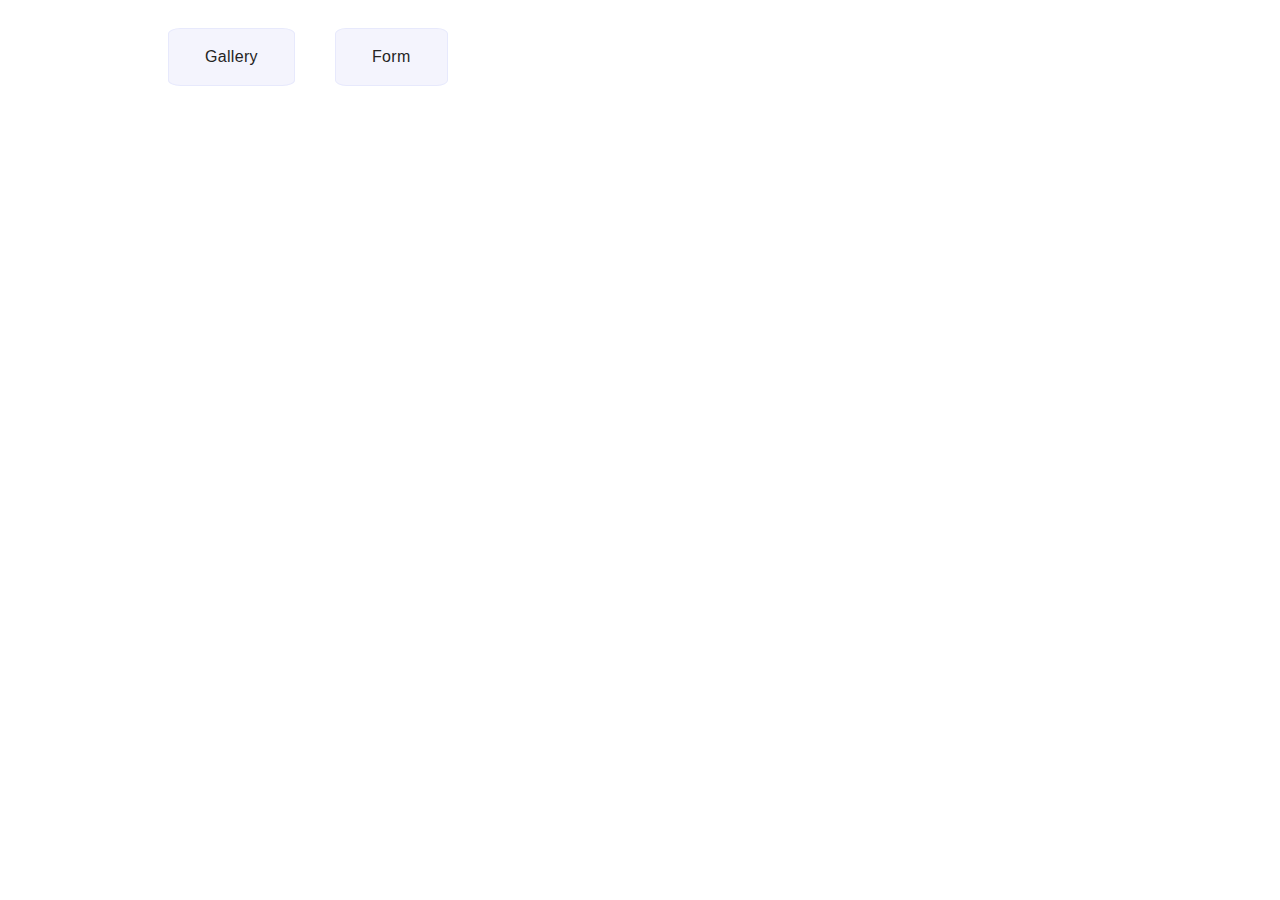
<file: src/index.html>
<!DOCTYPE html>
<html lang="en">
  <head>
    <meta charset="UTF-8" />
    <meta name="viewport" content="width=device-width, initial-scale=1.0" />
    <title>Vanilla App Template</title>
    <link rel="stylesheet" href="./css/styles.css" />
  </head>
  <body>
    <header class="header">
      <ul class="nav-list">
        <li class="nav-item">
          <a href="./1-gallery.html" class="nav-link">Gallery</a>
        </li>

        <li class="nav-item">
          <a href="./2-form.html" class="nav-link">Form</a>
        </li>
      </ul>
    </header>
  </body>
</html>
</file>
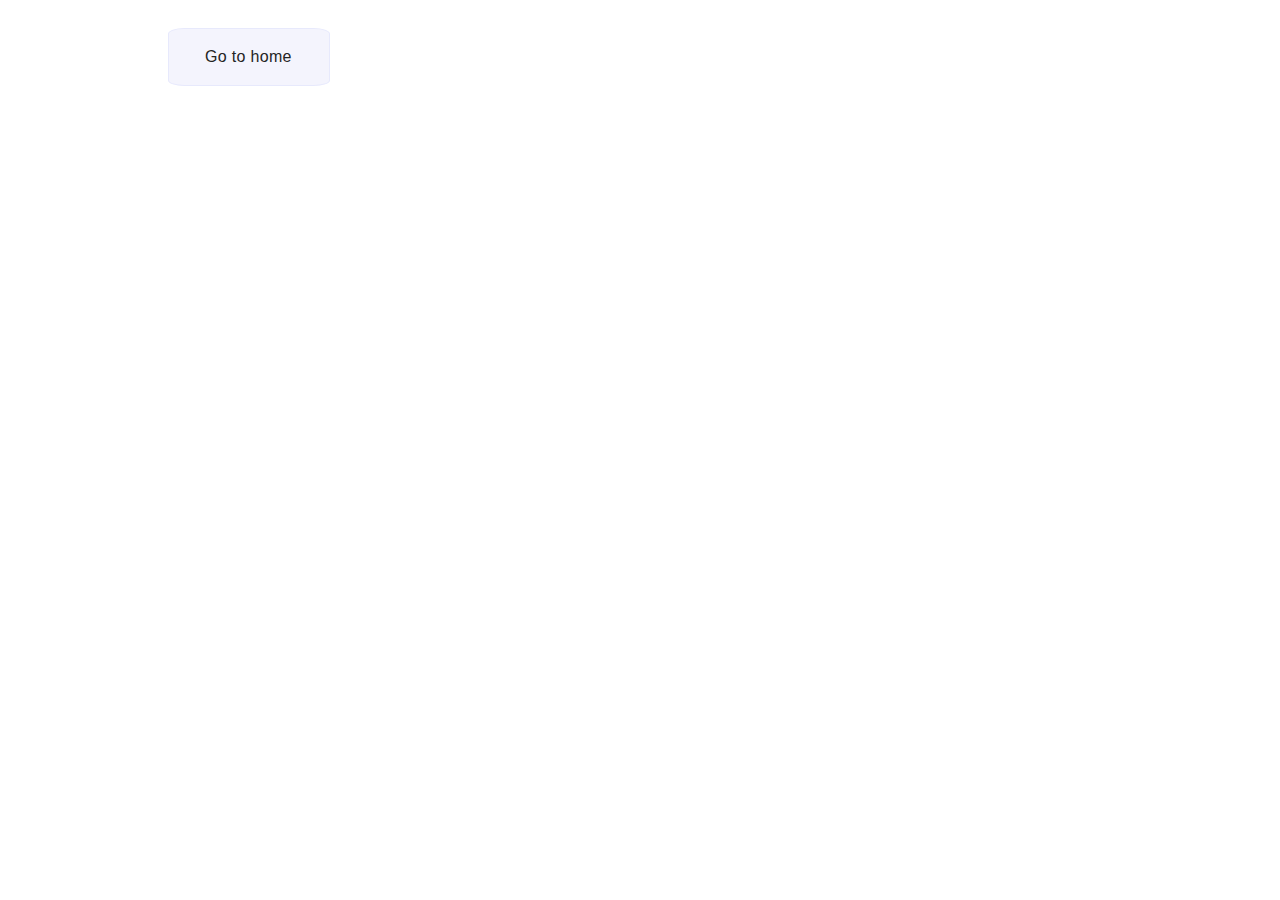
<file: src/1-gallery.html>
<!DOCTYPE html>
<html lang="en">
  <head>
    <meta charset="UTF-8" />
    <meta http-equiv="X-UA-Compatible" content="IE=edge" />
    <meta name="viewport" content="width=device-width, initial-scale=1.0" />
    <title>Gallery</title>
    <link rel="stylesheet" href="./css/styles.css" />
  </head>
  <body>
    <header class="header">
      <span class="nav-item return-btn">
        <a class="nav-link" href="./index.html">Go to home</a>
      </span>
    </header>
    <ul class="gallery"></ul>
    <script src="./js/1-gallery.js" type="module"></script>
  </body>
</html>
</file>
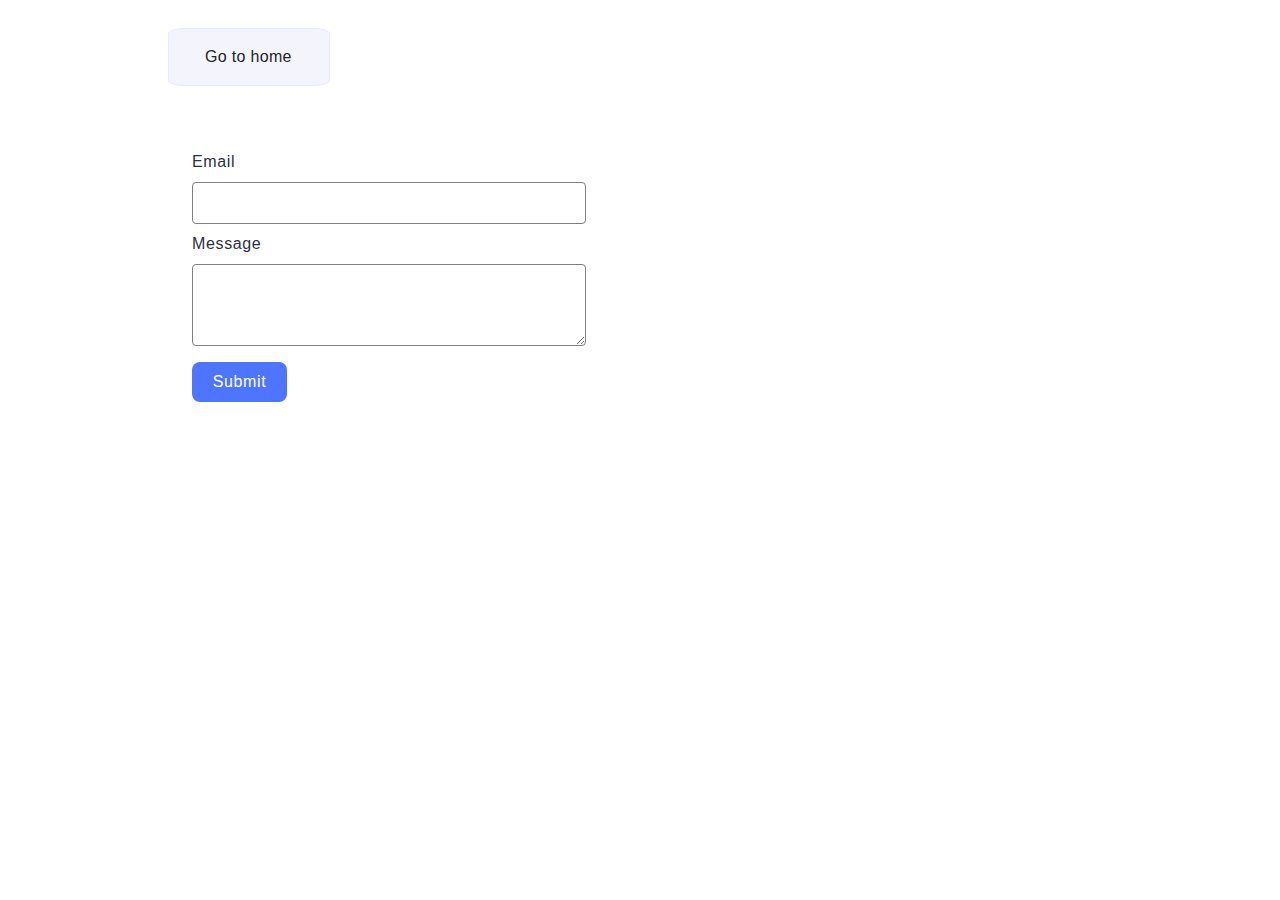
<file: src/2-form.html>
<!DOCTYPE html>
<html lang="en">
  <head>
    <meta charset="UTF-8" />
    <meta http-equiv="X-UA-Compatible" content="IE=edge" />
    <meta name="viewport" content="width=device-width, initial-scale=1.0" />
    <title>Form</title>
    <link rel="stylesheet" href="./css/styles.css" />
  </head>
  <body>
    <header class="header">
      <span class="nav-item return-btn">
        <a class="nav-link" href="./index.html">Go to home</a>
      </span>
    </header>
    <form class="feedback-form">
      <label>
        Email
        <input type="email" name="email" />
      </label>
      <label>
        Message
        <textarea name="message"></textarea>
      </label>
      <button type="submit">Submit</button>
    </form>
    <script src="./js/2-form.js" type="module"></script>
  </body>
</html>
</file>
<file: src/css/styles.css>
/**
  |============================
  | include css partials with
  | default @import url()
  |============================
*/
@import url('./reset.css');
@import url('./vite-promo.css');
@import url('./header.css');

:root {
  font-family: Inter, Avenir, Helvetica, Arial, sans-serif;
  font-size: 16px;
  line-height: 24px;
  font-weight: 400;

  color: #242424;
  background-color: rgba(255, 255, 255, 0.87);

  font-synthesis: none;
  text-rendering: optimizeLegibility;
  -webkit-font-smoothing: antialiased;
  -moz-osx-font-smoothing: grayscale;
  -webkit-text-size-adjust: 100%;
}
input:hover,
textarea:hover {
  outline: black auto 1px;
}
input, textarea{
  padding: 0 16px;
}
.gallery {
  display: flex;
  align-self: center;
  flex-wrap: wrap;
  column-gap: 24px;
  row-gap: 24px;
  margin: 24px 156px;
  width: 1128px;
}

.gallery-image {
  height: 100%;
  object-fit: cover;
  width: 360px;
  height: 200px;
  transition: transform 0.3s ease;
}

.gallery-image:hover {
  transform: scale(1.04);
}

.simple-lightbox {
  background: rgba(46, 47, 66, 0.8);
}
.sl-wrapper.simple-lightbox .sl-close,
.sl-wrapper.simple-lightbox .sl-navigation button,
.sl-wrapper.simple-lightbox .sl-counter {
  color: #fff;
  font-family: "Montserrat", sans-serif;
}

.nav-list{
  
  justify-content: flex-start;
}
.nav-item{
  display: flex;
  align-items: center;


  border-radius: 10%;
  border: 1px solid #e7e9fc;
  background-color: #f4f4fd;
}
.nav-link{
  padding: 16px 36px;
}
.header{
  margin: 0 160px;
}
.return-btn{
  width: 160px;
}

.feedback-form{
  display: flex;
  flex-direction: column;
  margin: 20px 160px;
  padding: 24px;
  width: 400px;
  height: 300px;
  border-radius: 8px;
  gap: 8px;
}
.feedback-form label{
  font-family: "Montserrat", sans-serif;
  display: flex;
  flex-direction: column;
  gap: 8px;
  letter-spacing: 0.04em;
  color: #2e2f42;
}
.feedback-form label input{
  width: 360px;
  height: 40px;
  border: 1px solid #808080;
  border-radius: 4px;
}
.feedback-form label textarea{
  border: 1px solid #808080;
  border-radius: 4px;
  width: 360px;
  height: 80px;
}
.feedback-form button{
  border: none;
  border-radius: 8px;
  padding: 8px 16px;
  width: 95px;
  height: 40px;
  background: #4e75ff;
  font-family: "Montserrat", sans-serif;
  font-weight: 500;
  font-size: 16px;
  letter-spacing: 0.04em;
  color: #fff;
  margin-top: 8px;
}
.feedback-form button:hover{
  background: #6c8cff;
}
</file>
